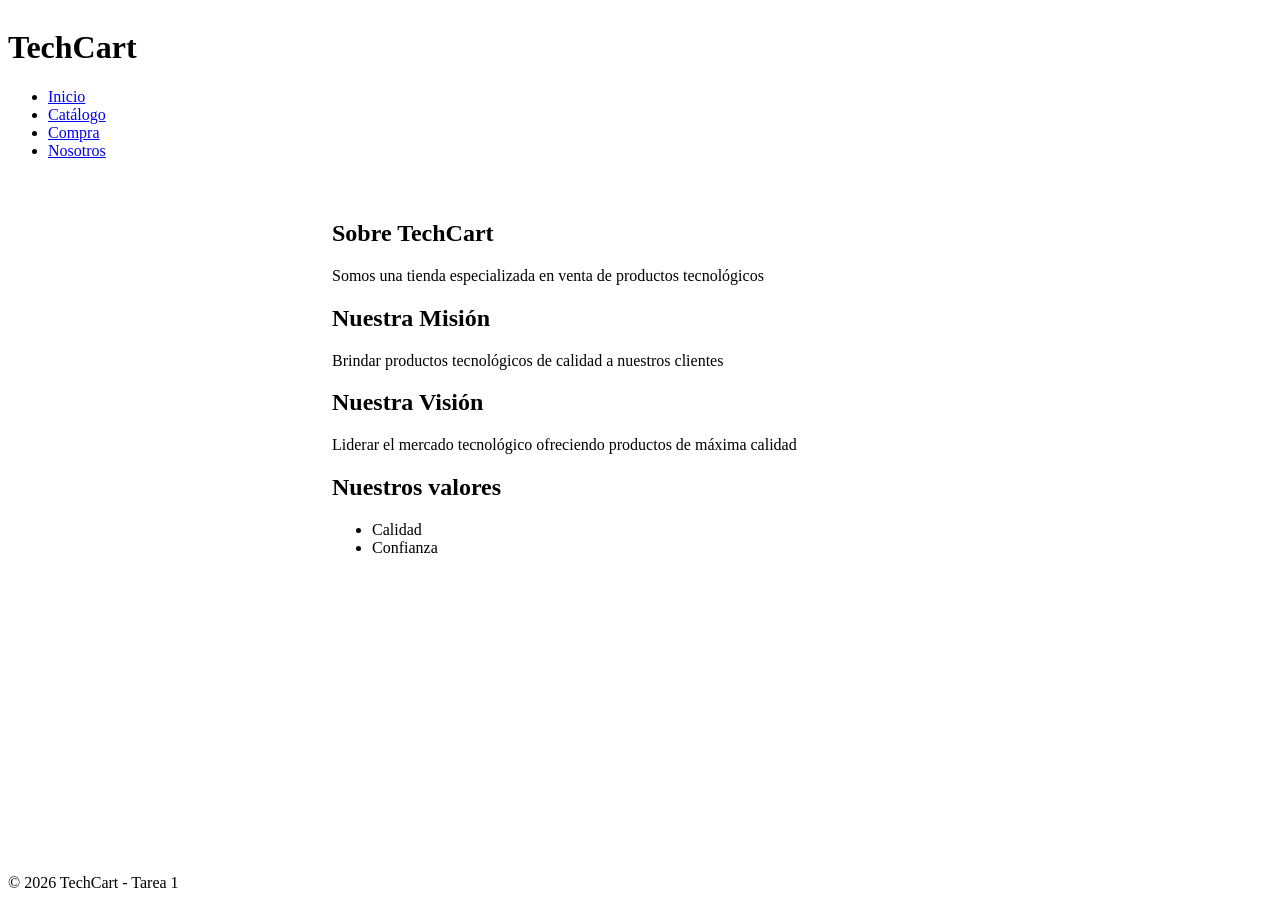
<file: nosotros.html>
<!--Tarea 1: I1 — Intermedia: crea nosotros.html semántica -->
<!DOCTYPE html>
<html lang="es">
    <head>
        <meta charset="UTF-8">
        <meta name="viewport" content="width=device-width, initial-scale=1.0">
        <title>Nosotros - TechCart</title>
        <link rel="stylesheet" href="./css/styles.css">
    </head> 
    <body>
        <header>
            <h1>TechCart</h1>
            <!--MENU-->
            <!-- Tarea: I1 — Intermedia: enlázala desde el nav de ambas páginas -->
            <nav aria-label="Principal">
                <ul>
                    <li>
                        <a href="index.html">Inicio</a>
                    </li>
                    <li>
                        <a href="index.html#catalogo">Catálogo</a>
                    </li>
                    <li>
                        <a href="index.html#compra">Compra</a>
                    </li>
                    <li>
                        <a href="nosotros.html">Nosotros</a>
                    </li>
                </ul>
            </nav>
        </header>
        <main>
            <section>
                <h2>Sobre TechCart</h2>
                <p> Somos una tienda especializada en venta de productos tecnológicos</p>
            </section>
            <section>
                <h2>Nuestra Misión</h2>
                <p>Brindar productos tecnológicos de calidad a nuestros clientes</p>
            </section>
            <section>
                <h2>Nuestra Visión</h2>
                <p>Liderar el mercado tecnológico ofreciendo productos de máxima calidad</p>
            </section>
            <section>
        <h2>Nuestros valores</h2>
        <ul>
            <li>Calidad</li>
            <li>Confianza</li>
        </ul>
    </section>
        </main>
        <footer>
            <p>&copy; 2026 TechCart - Tarea 1</p>
        </footer>
    </body>
</html>
</file>
<file: css/styles.css>
:root {
  color-scheme: light dark;
}

body {
  display: grid;
  grid-template-columns: minmax(0, 1fr);
  grid-template-areas:
    "cabecera"
    "lateral"
    "contenido"
    "pie";
  grid-template-rows: auto auto 1fr auto;
  gap: 24px;
  min-height: 100vh;
}

header { grid-area: cabecera; }
main   { grid-area: contenido; }
aside  { grid-area: lateral; align-self: start; }
footer { grid-area: pie; }

@media (min-width: 64em) {
  body {
    grid-template-columns: 300px minmax(0, 1fr);
    grid-template-areas:
      "cabecera cabecera"
      "lateral  contenido"
      "pie      pie";
    grid-template-rows: auto 1fr auto;
  }
}

@keyframes aparecer {
  from { opacity: 0; transform: translateY(12px); }
  to   { opacity: 1; transform: translateY(0); }
}

@keyframes latido {
  from { transform: scale(1); }
  to   { transform: scale(1.06); }
}
</file>
